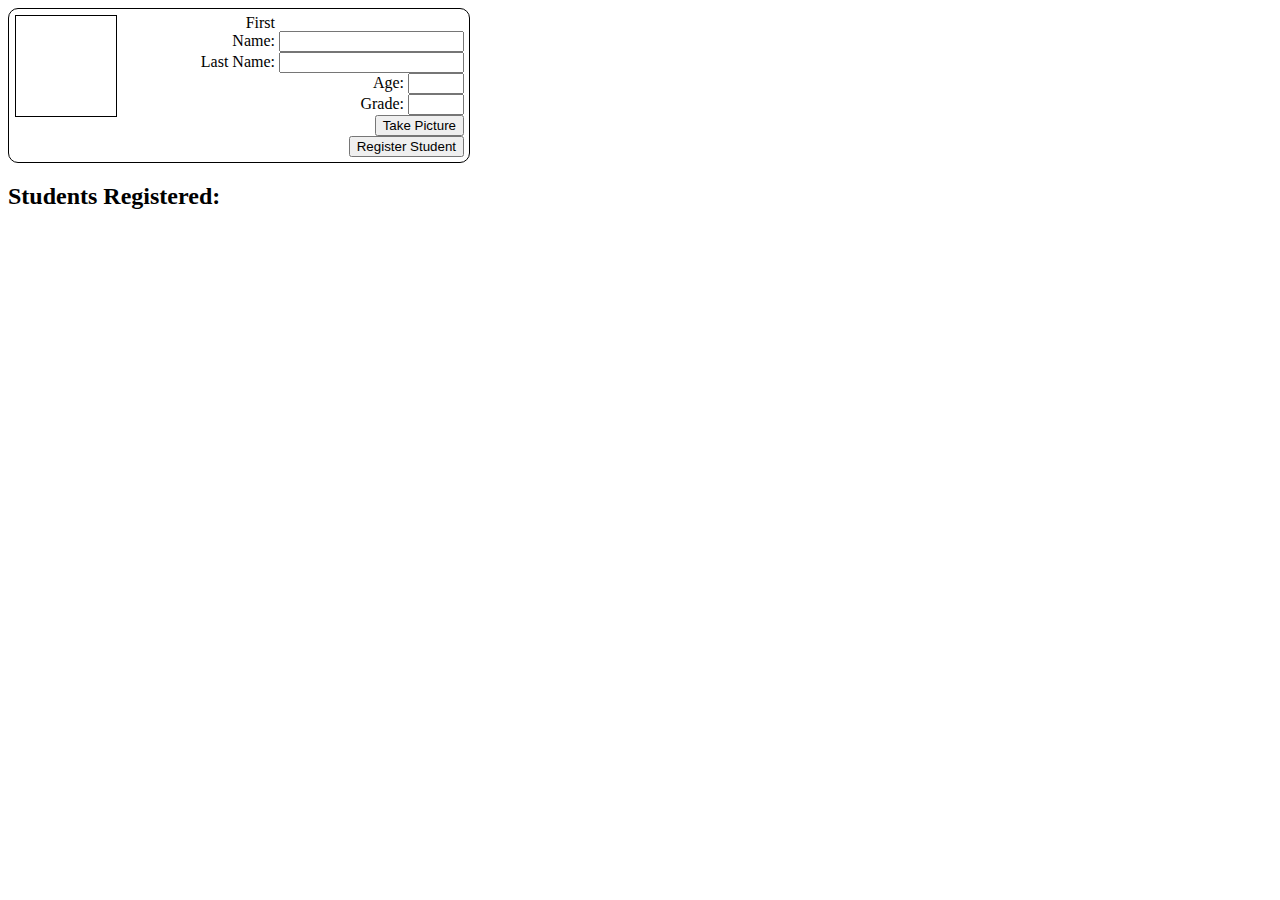
<file: HTML5/studentRegistration/index.html>
<!DOCTYPE html>
<html>
    <head>
        <title></title>
        <meta http-equiv="Content-Type" content="text/html; charset=UTF-8">
        <link href = "assets/css/styles.css" rel = "stylesheet" media = "screen">
        <script src = "assets/js/student.js"></script>        
        <script src = "assets/js/scripts.js"></script>
    </head>
    <body>
        <form id = "student_registration_form" action = "index.html" method = "post">
            <ul>
                <li>
                    <label for = "first_name">First Name</label>
                    <input type = "text" id = "first_name" name = "first_name" required = "required">
                </li>
                <li>
                    <label for = "last_name">Last Name</label>
                    <input type = "text" id ="last_name" name = "last_name" required = "required">
                </li>
                <li>
                    <label for = "age">Age</label>
                    <input type = "number" id = "age" name = "age" required = "required" min = "12" max = "20">
                </li>
                <li>
                    <label for = "grade">Grade</label>
                     <input type = "number" id = "grade" name = "grade" required = "required" min = "9" max = "12">
                </li>
                <li>
                    <video id = "video" autoplay = "autoplay"></video>
                    <canvas id = "photo" width = "150" height = "150"></canvas>
                    <input type = "button" id ="snap" value = "Take Picture">
                </li>
                <li>
                    <input type = "submit" id = "submit" name = "submit" value = "Register Student">
                </li>
            </ul>
        </form>
        <h2>
            Students Registered:
        </h2>
        <ul id ="student_list">

        </ul>
    </body>
</html>
</file>
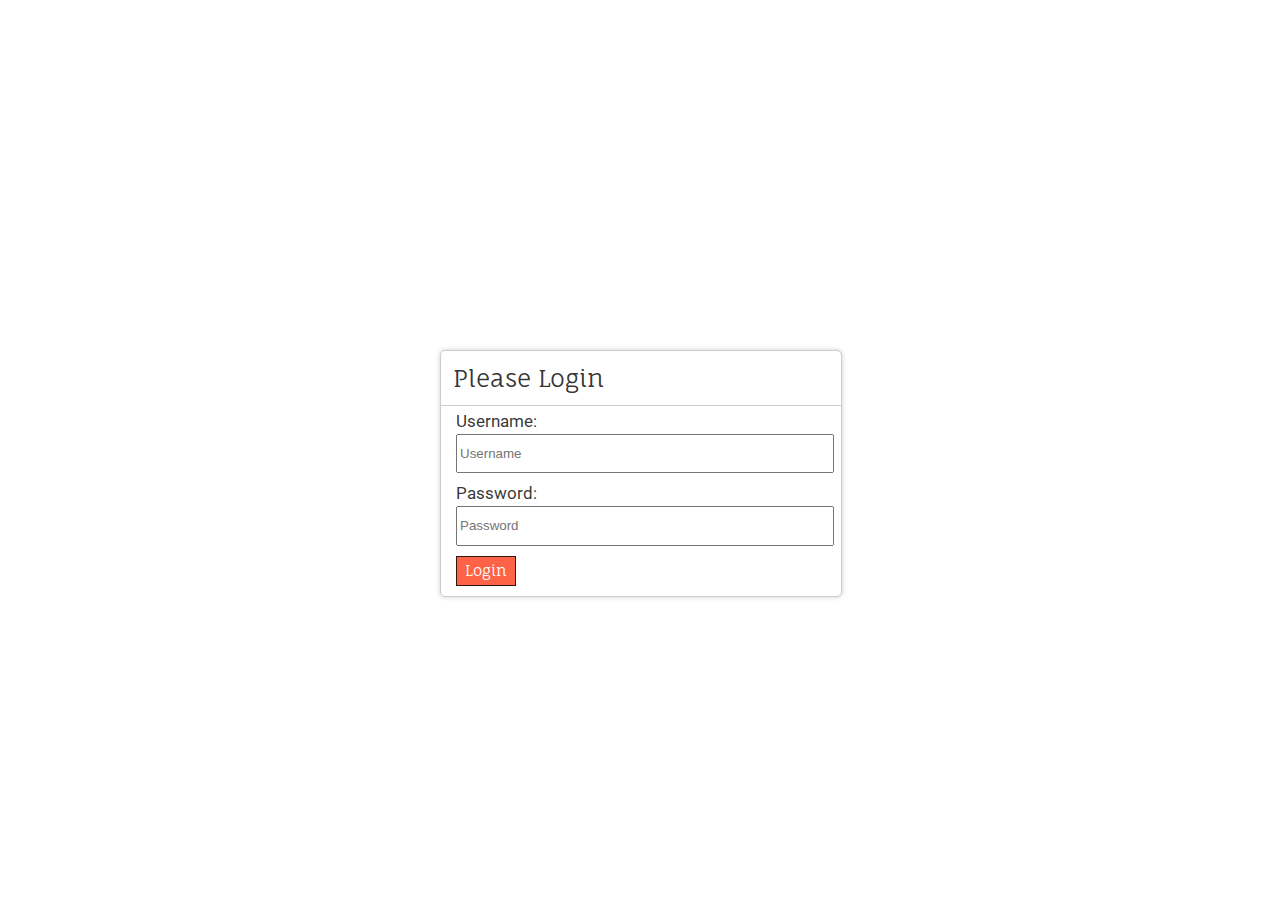
<file: JavaScript/loginForm_backbone/index.html>
<!DOCTYPE html>
<html>
    <head>
        <title>Backbone Login Form</title>
        <meta http-equiv = "Content-Type" content = "text/html; charset=UTF-8">
        <meta name = "viewport" content = "width=device-width, initial-scale=1, maximum-scale=1">
        <link href = "assets/css/styles.css" rel = "stylesheet">
        <link href = "http://fonts.googleapis.com/css?family=Roboto" rel = "stylesheet">
        <link href = "http://fonts.googleapis.com/css?family=Fauna+One" rel = "stylesheet">
        <script src ="assets/js/lib/jquery.js"></script>
        <script src ="assets/js/lib/underscore.js"></script>
        <script src = "assets/js/lib/backbone.js"></script>
        <script src = "assets/js/models/user.js"></script>
        <script src = "assets/js/views/user/login.js"></script>
        <script src = "assets/js/router.js"></script>
        <script src = "assets/js/application.js"></script>
    </head>
    <body>
        <div id = "main-container">
            <section id = "login-area">
                <form id = "login-form" action = "index.html" method = "post">
                    <fieldset>
                        <legend>Please Login</legend>
                        <ol id = "form-fields">
                            <li class = "form-field">
                                <label for = "username">Username:</label>
                                <input type= "text" name = "username" id = "username" placeholder = "Username">
                            </li>
                            <li class = "form-field">
                                <label for = "password">Password:</label>
                                <input type = "password" id = "password" name = "password" placeholder = "Password">
                            </li>
                            <li class = "form-field">
                                <input type = "submit" name = "submit" value = "Login" id = "login-button">
                            </li>
                        </ol>
                    </fieldset>
                </form>
            </section>
        </div>
    </body>
</html>
</file>
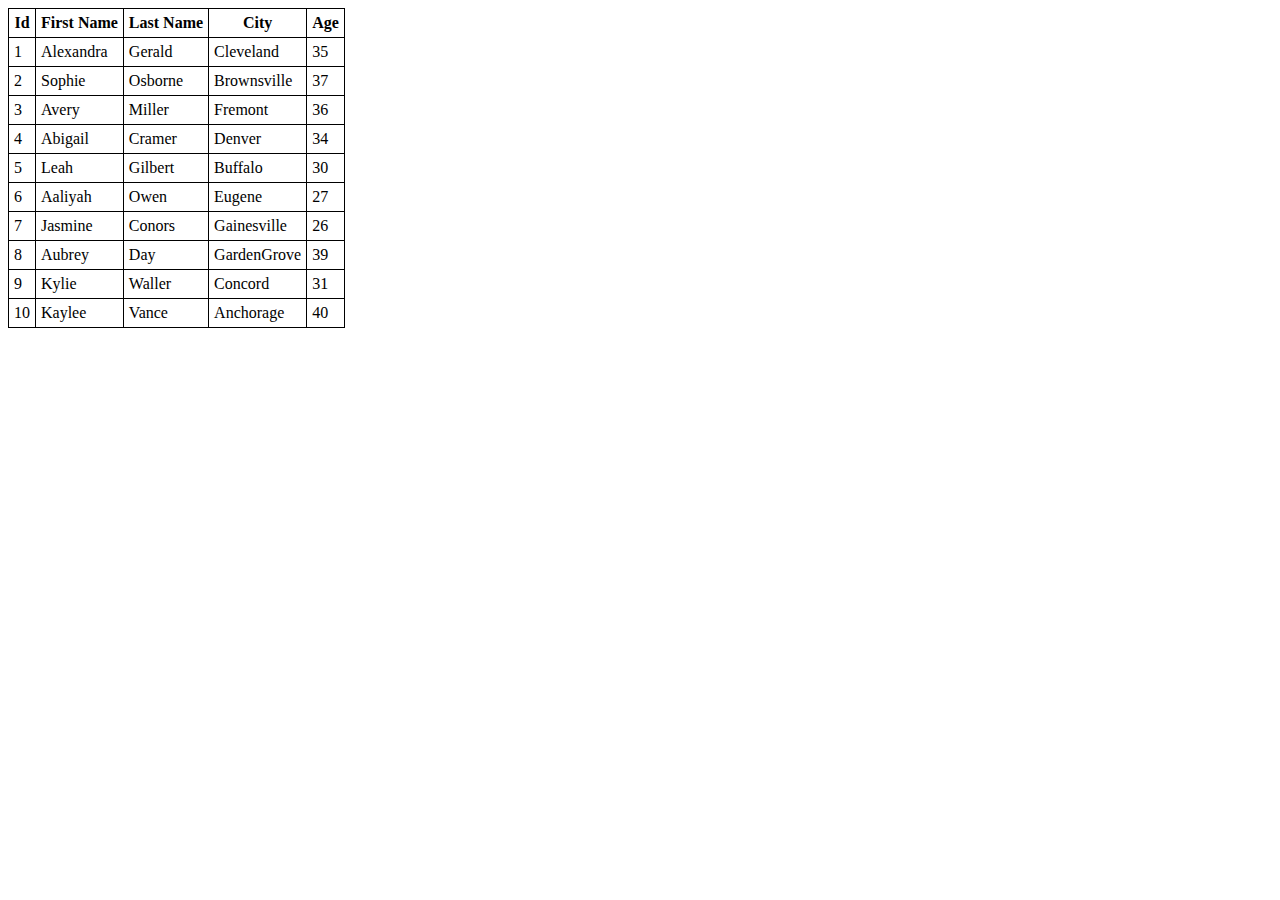
<file: JavaScript/tableSort/index.html>
<!DOCTYPE html>
<html>
    <head>
        <title>Table Sort</title>
        <meta http-equiv="Content-Type" content="text/html; charset=UTF-8">
        <link href = "assets/css/tableStyles.css" rel = "stylesheet">
        <script src = "assets/js/shortRoster.js"></script>
        <script src = "assets/js/table.js"></script>
        <script src = "assets/js/script.js"></script>
    </head>
    <body>
        <table id = "roster">
            <thead>
                <tr>
                    <th data-property = "id">Id</th>
                    <th data-property = "firstName">First Name</th>
                    <th data-property = "lastName">Last Name</th>
                    <th data-property = "city">City</th>
                    <th data-property = "age">Age</th>
                </tr>
            </thead>
            <tbody>

            </tbody>
            <tfoot>

            </tfoot>
        </table>
    </body>
</html>
</file>
<file: HTML5/studentRegistration/assets/css/styles.css>
#video {
    width: 100px;
    height: 100px;
    border: solid 1px #000000;
    position: absolute;
    left: 15px;
    top: 15px;
}
#photo {
    width: 100px;
    height: 100px;
    border: solid 1px #000000;
    position: absolute;
    left: 15px;
    top: 15px;
    display: none;

}
#student_registration_form {
    border: solid 1px #000000;
    padding: 5px;
    border-radius: 10px;
    width: 450px
}
#student_registration_form > ul {
    list-style-type: none;
    margin: 0;
    padding: 0;
}
#student_registration_form > ul > li {
    text-align: right;
}
label:after {
    content: ":";
}
label {
    width: 75px;
    display: inline-block;
}
</file>
<file: JavaScript/loginForm_backbone/assets/css/styles.css>
body,html {
    margin: 0;
    padding: 0;
    width: 100%;
    height: 100%;
    position: relative;
    font-size: 10px;
}
#main-container {
    width: 100%;
    height: 100%;
    position: relative;
}
#login-area {
    display: block;
    height: 100%;
    vertical-align: middle;
    text-align: center;
    position: relative;
}
#login-form {
    text-align: left;
    width: 400px;
    position: absolute;
    color: rgba(0,0,0,0.8);
    left: 50%;
    top: 50%;
    margin: -100px auto auto -200px;
    border: solid 1px rgba(0,0,0,0.2);
    -webkit-border-radius: 5px;
    -moz-border-radius: 5px;
    border-radius: 5px;
    font-family: "Fauna One", serif;
    box-shadow: 0 0 5px rgba(0,0,0,0.2);
}
#login-form fieldset {
    border-style: none;
    padding: 0;
    margin: 0;
}
#login-form legend {
    font-size: 2.4em; /* 24px */
    padding: .5em;
}
#form-fields {
    list-style-type: none;
    padding: 0 1em .5em 1em;
    margin: 0;
    border-top: solid 1px rgba(0,0,0,0.2);
}
.form-field {
    font-size: 1.5em;
    font-family: "Roboto", sans-serif;
    padding: 5px;
}
.form-field label {
    display: block;
    font-size: 1.125em;
    margin-bottom: 3px;
    color: rgba(0,0,0,0.8);
    text-align: left;
}
#username, #password {
    height: 2.5em; /* 27.5px */
    width: 100%;

}
#login-button {
    width: 4em;
    height: 2em;
    font-size: 1em;
    font-family: "Fauna One", serif;
    border: solid 1px rgba(0,0,0,0.8);
    padding: 0;
    margin: 0;
    color: #FFFFFF;
    background-color: tomato;
}
</file>
<file: JavaScript/tableSort/assets/css/tableStyles.css>
#roster, #roster tr, #roster td, #roster th {
    border: solid 1px #000000;
    border-collapse: collapse;
    padding: 5px;
}
</file>
